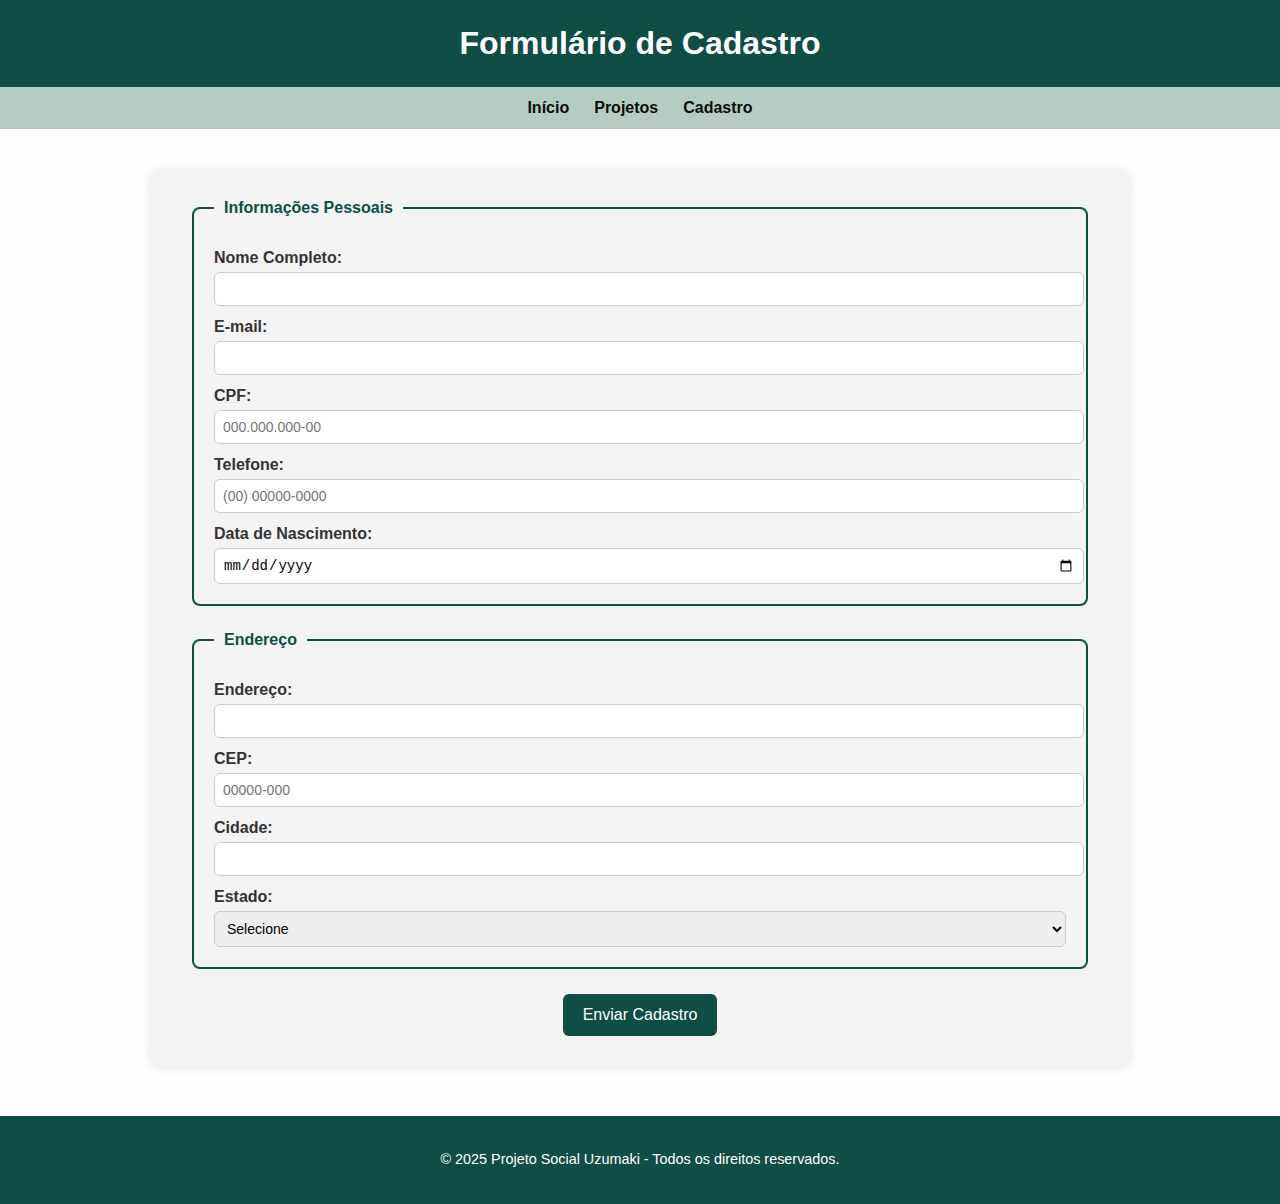
<file: cadastro.html>
<!DOCTYPE html>
<html lang="pt-BR">
<head>
  <meta charset="UTF-8">
  <meta name="viewport" content="width=device-width, initial-scale=1.0">
  <title>Cadastro - Projeto Social Esperança</title>
  <link rel="stylesheet" href="style.css">
</head>
<body>
  <header>
    <h1>Formulário de Cadastro</h1>
  </header>
  <nav>
    <a href="index.html">Início</a>
    <a href="projetos.html">Projetos</a>
    <a href="cadastro.html">Cadastro</a>
  </nav>
  <main>
    <form action="#" method="post" id="formCadastro">
      <fieldset>
        <legend>Informações Pessoais</legend>
        <label for="nome">Nome Completo:</label>
        <input type="text" id="nome" name="nome" required minlength="3">
        <label for="email">E-mail:</label>
        <input type="email" id="email" name="email" required>
        <label for="cpf">CPF:</label>
        <input type="text" id="cpf" name="cpf" required maxlength="14" placeholder="000.000.000-00">
        <label for="telefone">Telefone:</label>
        <input type="text" id="telefone" name="telefone" required maxlength="15" placeholder="(00) 00000-0000">
        <label for="dataNasc">Data de Nascimento:</label>
        <input type="date" id="dataNasc" name="dataNasc" required>
      </fieldset>
      <fieldset>
        <legend>Endereço</legend>
        <label for="endereco">Endereço:</label>
        <input type="text" id="endereco" name="endereco" required>
        <label for="cep">CEP:</label>
        <input type="text" id="cep" name="cep" required maxlength="9" placeholder="00000-000">
        <label for="cidade">Cidade:</label>
        <input type="text" id="cidade" name="cidade" required>
        <label for="estado">Estado:</label>
        <select id="estado" name="estado" required>
          <option value="">Selecione</option>
          <option value="SP">SP</option>
          <option value="RJ">RJ</option>
          <option value="MG">MG</option>
          <option value="RS">RS</option>
          <option value="BA">BA</option>
          <option value="PE">PE</option>
          <option value="SC">SC</option>
          <option value="PR">PR</option>
          <option value="ES">ES</option>
          <option value="DF">DF</option>
          <option value="OUTRO">Outro</option>
        </select>
      </fieldset>
      <div style="text-align: center;">
        <button type="submit">Enviar Cadastro</button>
      </div>
    </form>
  </main>
  <footer>
    <p>&copy; 2025 Projeto Social Uzumaki - Todos os direitos reservados.</p>
  </footer>
  <script src="script.js"></script>
</body>
</html>
</file>
<file: style.css>
/* ========================
   ESTILO GERAL
======================== */
body {
  font-family: Arial, sans-serif;
  margin: 0;
  background-color: #fffdfd;
  color: #333;
}

img {
  width: 100%;
  border-radius: 10px;
  margin: 15px 0;
}

/* ========================
   CABEÇALHO
======================== */
header {
  background-color: #0e4e44;
  color: #fff;
  text-align: center;
  padding: 25px 0;
}

header h1 {
  margin: 0;
  font-size: 2rem;
}

header p {
  font-size: 1.1rem;
  margin-top: 8px;
}

/* ========================
   MENU DE NAVEGAÇÃO
======================== */
nav {
  background-color: #b4ccc1;
  display: flex;
  justify-content: center;
  gap: 25px;
  padding: 12px;
  position: sticky;
  top: 0;
  z-index: 10;
}

nav a {
  color: #0c0c0c;
  text-decoration: none;
  font-weight: bold;
  transition: 0.3s;
}

nav a:hover {
  text-decoration: underline;
  color: #0e4e44;
}

/* ========================
   CONTEÚDO PRINCIPAL
======================== */
main {
  max-width: 900px;
  margin: 40px auto;
  background-color: #f5f4f4;
  padding: 30px 40px;
  border-radius: 12px;
  box-shadow: 0 2px 10px rgba(0,0,0,0.1);
}

main h2, main h3 {
  color: #0e4e44;
  margin-bottom: 10px;
}

p {
  line-height: 1.6;
  margin-bottom: 15px;
}

/* ========================
   FORMULÁRIOS (cadastro)
======================== */
form {
  width: 100%;
}

fieldset {
  border: 2px solid #0e4e44;
  border-radius: 8px;
  margin-bottom: 25px;
  padding: 20px;
}

legend {
  font-weight: bold;
  color: #0e4e44;
  padding: 0 10px;
}

label {
  display: block;
  margin-top: 12px;
  font-weight: bold;
}

input, select {
  width: 100%;
  padding: 8px;
  margin-top: 5px;
  border: 1px solid #ccc;
  border-radius: 6px;
  font-size: 14px;
}

input:focus, select:focus {
  outline: 2px solid #0e4e44;
}

button {
  background-color: #0e4e44;
  color: #fff;
  border: none;
  padding: 12px 20px;
  border-radius: 6px;
  cursor: pointer;
  font-size: 16px;
  transition: 0.3s;
}

button:hover {
  background-color: #097a69;
}

/* ========================
   ARTIGOS E SEÇÕES
======================== */
article {
  margin-bottom: 30px;
}

article h3 {
  margin-bottom: 8px;
}

/* ========================
   RODAPÉ
======================== */
footer {
  background-color: #0e4e44;
  color: #ffffff;
  text-align: center;
  padding: 18px;
  margin-top: 50px;
  font-size: 0.9rem;
}

/* ========================
   RESPONSIVIDADE
======================== */
@media (max-width: 600px) {
  main {
    padding: 20px;
  }

  header h1 {
    font-size: 1.6rem;
  }

  nav {
    flex-wrap: wrap;
    gap: 15px;
  }
}
</file>
